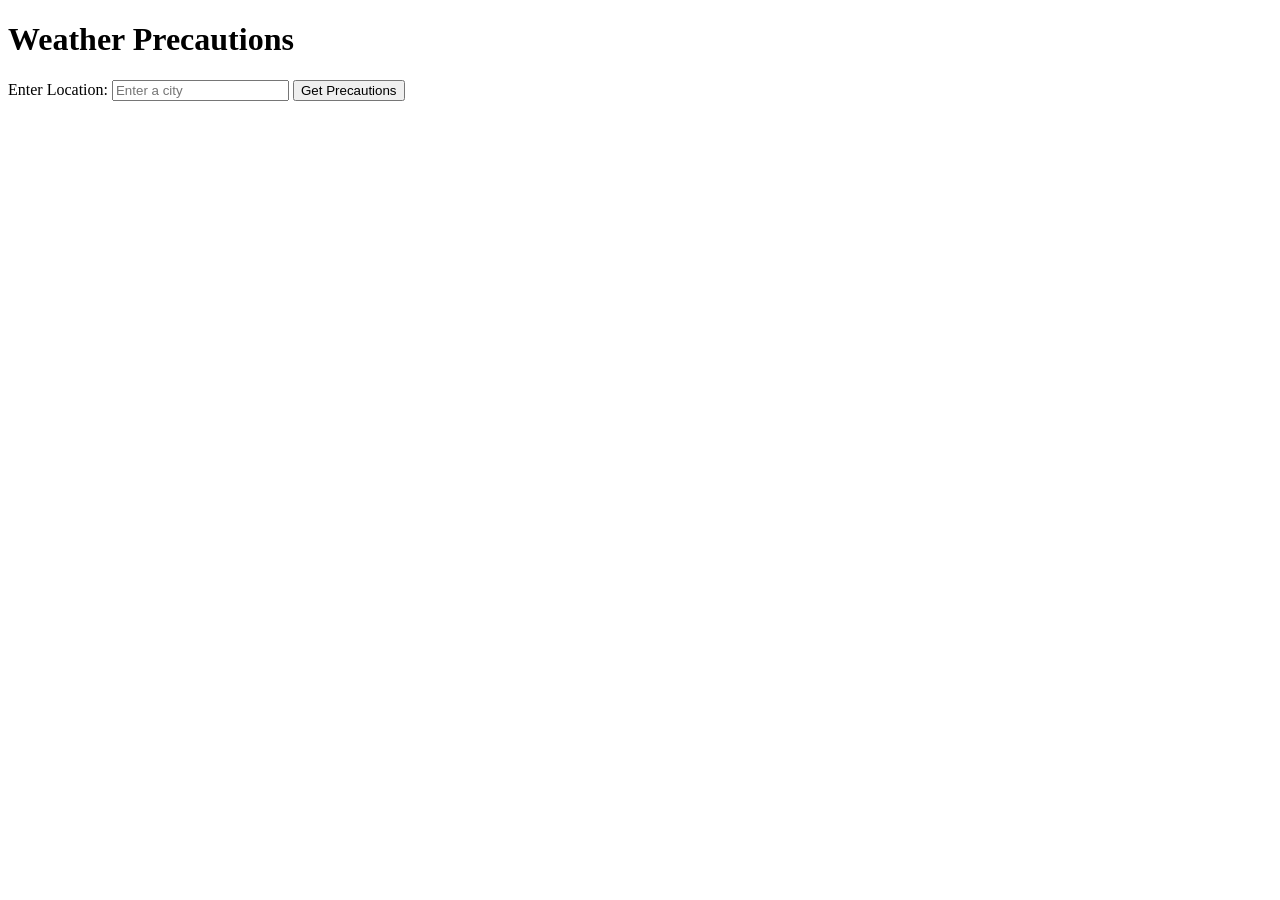
<file: weather2.0/new/index2.html>
<!DOCTYPE html>
<html>
<head>
  <title>Weather Precautions</title>
</head>
<body>
  <h1>Weather Precautions</h1>
  
  <label for="location">Enter Location: </label>
  <input type="text" id="location" placeholder="Enter a city">
  <button onclick="getWeatherPrecautions()">Get Precautions</button>
  
  <div id="precautions"></div>
  
  <script>
    async function getWeatherPrecautions() {
      const location = document.getElementById("location").value;
      
      // Replace with your weather API endpoint and API key
      const apiKey = "YE6NNDUAEP77BFE6BQFUZ9JPD";
      const apiUrl = `https://weather.visualcrossing.com/VisualCrossingWebServices/rest/services/timeline/${city}?unitGroup=metric?&key=YE6NNDUAEP77BFE6BQFUZ9JPD`;
      
      try {
        const response = await fetch(apiUrl);
        const data = await response.json();
        
        const precautionsElement = document.getElementById("precautions");
        
        if (data.weather && data.weather.length > 0) {
          const weatherMain = data.weather[0].main;
          let precautions = "";
          
          switch (weatherMain) {
            case "Rain":
              precautions = "Carry an umbrella and wear waterproof clothing.";
              break;
            case "Snow":
              precautions = "Dress warmly and drive cautiously.";
              break;
            case "Thunderstorm":
              precautions = "Stay indoors and avoid outdoor activities.";
              break;
            default:
              precautions = "No specific precautions.";
              break;
          }
          
          precautionsElement.innerHTML = `<p>Precautions: ${precautions}</p>`;
        } else {
          precautionsElement.innerHTML = "<p>Weather data not available for the provided location.</p>";
        }
      } catch (error) {
        console.error("Error fetching weather data:", error);
        const precautionsElement = document.getElementById("precautions");
        precautionsElement.innerHTML = "<p>Error fetching weather data. Please try again.</p>";
      }
    }
  </script>
</body>
</html>
</file>
